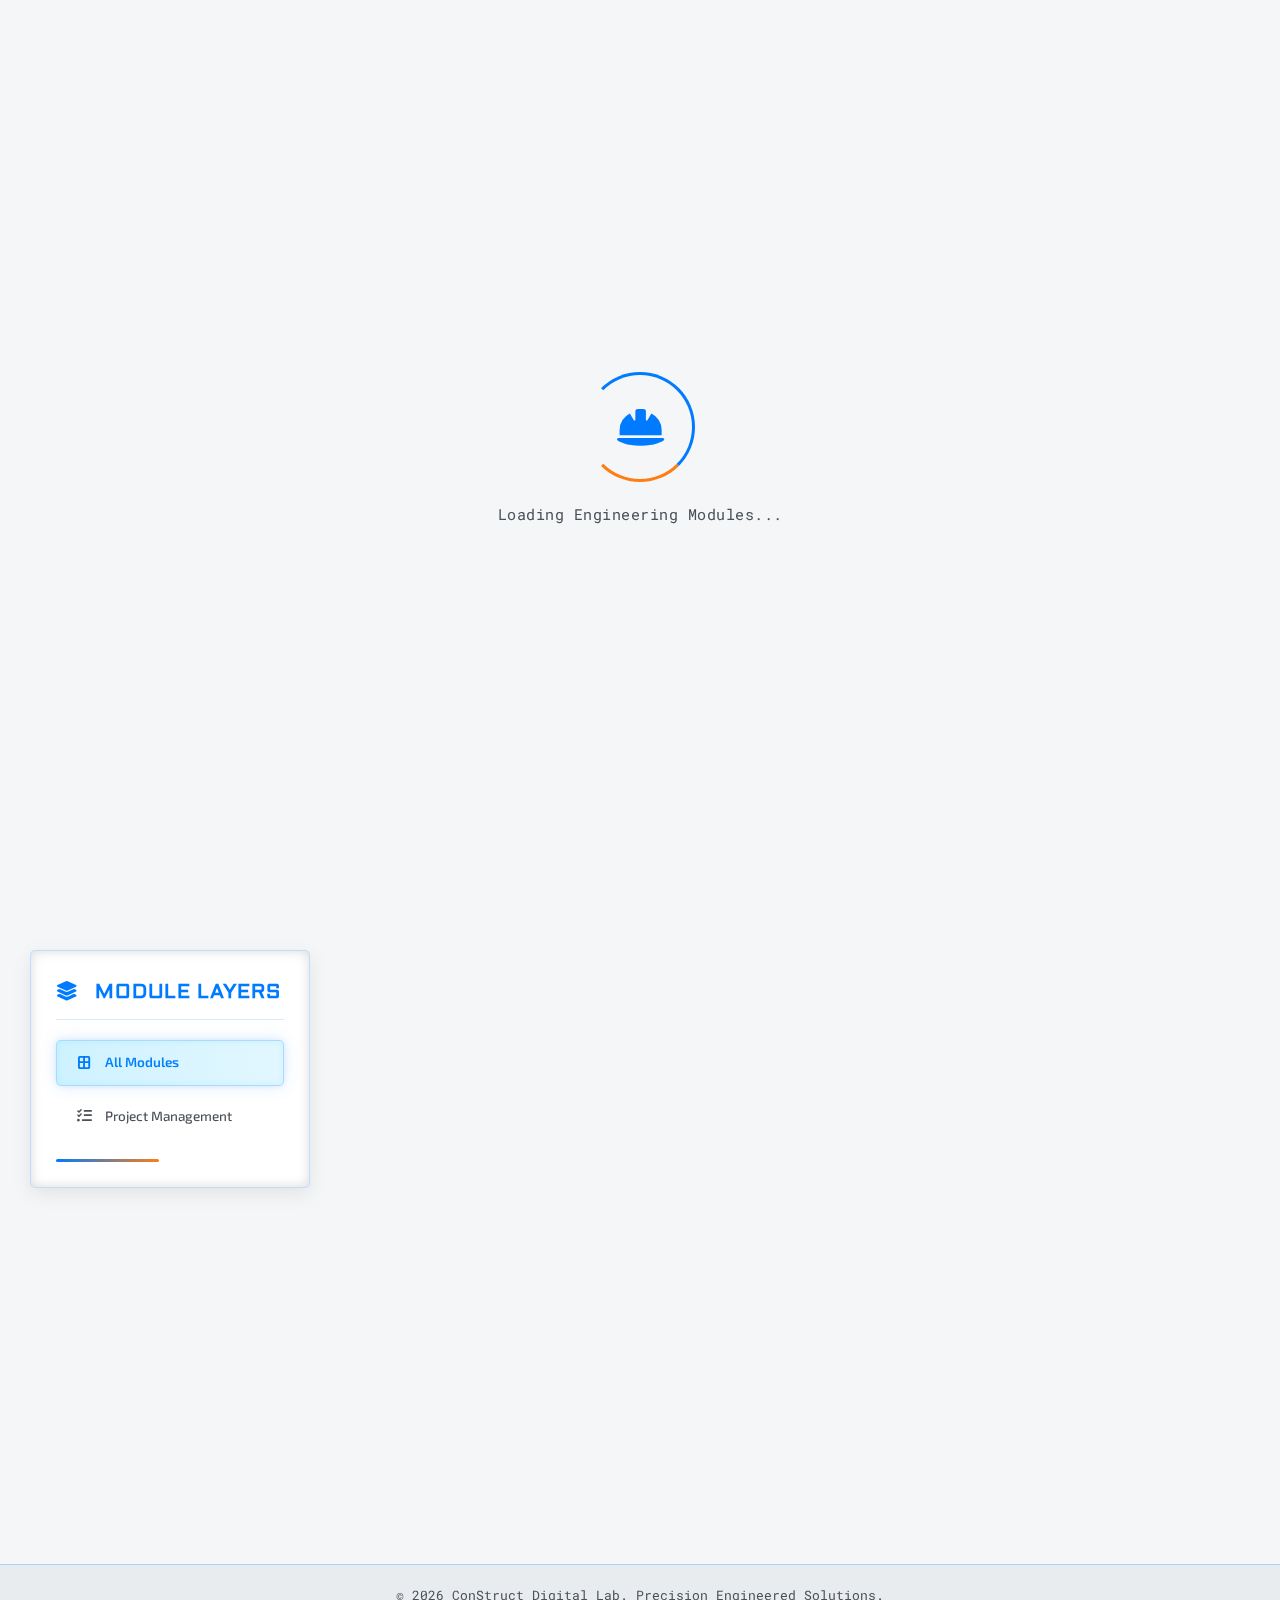
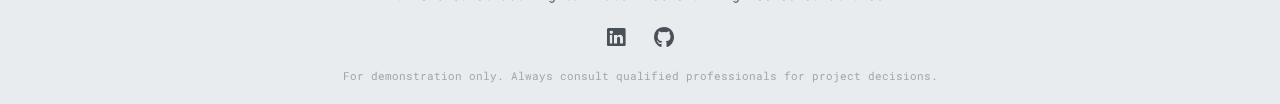
<file: index.html>
<!DOCTYPE html>
<html lang="en">
<head>
    <meta charset="UTF-8">
    <meta name="viewport" content="width=device-width, initial-scale=1.0">
    <title>ConStruct Digital Lab</title>
    <link rel="stylesheet" href="style.css">
    <link rel="preconnect" href="https://fonts.googleapis.com">
    <link rel="preconnect" href="https://fonts.gstatic.com" crossorigin>
    <link href="https://fonts.googleapis.com/css2?family=Exo+2:wght@300;400;600;700&family=Roboto+Mono:wght@400;500;700&family=Aldrich&display=swap" rel="stylesheet">
    <link rel="stylesheet" href="https://cdnjs.cloudflare.com/ajax/libs/font-awesome/6.4.0/css/all.min.css">
</head>
<body class="blueprint-theme"> <!-- Default class will be managed by JS -->

    <!-- Initial Loading Animation -->
    <div id="systemLoader" class="system-loader active">
        <div class="loader-core-wrapper">
            <div class="loader-core">
                <div class="loader-ring"></div>
                <i class="fas fa-hard-hat loader-icon-main"></i>
            </div>
        </div>
        <div class="loader-text-sequence">
            <p class="loader-text-item">Initializing Digital Workspace...</p>
            <p class="loader-text-item">Calibrating Precision Tools...</p>
            <p class="loader-text-item">Loading Engineering Modules...</p>
            <p class="loader-text-item">System Online.</p>
        </div>
    </div>

    <div class="site-grid-wrapper">
        <header class="lab-header">
            <div class="logo-area">
                <i class="fas fa-drafting-compass logo-icon-header"></i>
                <span class="logo-main">CS</span><span class="logo-sub">D/Lab</span>
            </div>
            <nav class="lab-nav">
                <a href="#hero-interface-anchor" class="nav-link active-nav-link"><i class="fas fa-tachometer-alt"></i> Dashboard</a>
                <a href="#tool-interface-anchor" class="nav-link"><i class="fas fa-tools"></i> Tool Interface</a>
                <!-- <a href="#about-anchor" class="nav-link"><i class="fas fa-info-circle"></i> About Project</a> -->
            </nav>
            <button id="themeToggleButton" class="theme-toggle-btn" title="Toggle Theme">
                <i class="fas fa-sun"></i> <!-- Initial icon will be set by JS based on default theme -->
            </button>
        </header>
        
        <div id="hero-interface-anchor" style="position: relative; top: -var(--header-height);"></div>

        <main class="lab-main-content">
            <section class="hero-interface">
                <div class="hero-overlay"></div>
                <div class="hero-background-elements">
                    <div class="topography-bg"></div>
                    <div class="animated-grid-background"></div>
                </div>
                <div class="hero-text">
                    <h1 class="reveal-text">DIGITAL ENGINEERING NEXUS</h1>
                    <p class="reveal-text-delayed">Open Toolbox: Free Construction Tools That Just Work</p>
                    <a href="#tool-interface-anchor" class="cta-button primary-cta reveal-button"><i class="fas fa-compass-drafting"></i> Explore Toolset</a>
                </div>
            </section>
            
            <div id="tool-interface-anchor" style="position: relative; top: -var(--header-height);"></div>

            <section class="tool-interface-section">
                <aside class="layer-control-panel">
                    <h3><i class="fas fa-layer-group"></i> MODULE LAYERS</h3>
                    <nav id="moduleCategories">
                        <ul>
                            <li><a href="#" class="category-filter active" data-category="all"><i class="fas fa-border-all"></i> All Modules</a></li>
                            <li><a href="#" class="category-filter" data-category="project-management"><i class="fas fa-tasks"></i> Project Management</a></li>
                            <!-- <li><a href="#" class="category-filter" data-category="geo-tech"><i class="fas fa-globe-americas"></i> Geo-Tech Tools</a></li> -->
                        </ul>
                    </nav>
                    <div class="panel-accent-strip"></div>
                </aside>

                <div class="module-display-grid" id="moduleDisplayGrid">
                    <!-- Project "Modules" will be injected here by script.js -->
                    <p class="no-modules-message" style="display:none;">No modules found for this category. Constructing new solutions daily!</p>
                </div>
            </section>
        </main>

        <footer class="lab-footer">
            <div class="footer-content">
                <p>© <span id="currentYearLab"></span> ConStruct Digital Lab. Precision Engineered Solutions.</p>
                <!-- <a href="mailto:your-email@example.com?subject=Issue Report - ConStruct Digital Lab" class="footer-report-link">
                    <i class="fas fa-bug"></i> Report an Issue
                </a> -->
            </div>
            <div class="social-links">
                <a href="[https://www.linkedin.com/in/yashpalgajjar/]" target="_blank" rel="noopener noreferrer" title="LinkedIn"><i class="fab fa-linkedin"></i></a>
                <a href="[https://github.com/ypgajjar]" target="_blank" rel="noopener noreferrer" title="GitHub"><i class="fab fa-github"></i></a>
            </div>
            <div class="footer-disclaimer">
                <p>For demonstration only. Always consult qualified professionals for project decisions.</p>
            </div>
        </footer>
    </div>

    <!-- Tool Inspector Modal -->
    <div id="toolInspector" class="tool-inspector-overlay">
        <div class="inspector-dialog">
            <button class="inspector-close-btn" aria-label="Close Inspector"><i class="fas fa-times"></i></button>
            <div class="inspector-header">
                <i id="inspectorIcon" class="fas fa-tools inspector-title-icon"></i>
                <div>
                    <h3 id="inspectorTitle"></h3>
                    <div id="inspectorTags" class="inspector-module-tags"></div>
                </div>
            </div>
            <div class="inspector-body">
                <div class="inspector-visual-pane">
                    <img id="inspectorImage" src="images/default_cover.png" alt="Tool Visual Representation">
                    <div class="visual-pane-overlay">
                        <i class="fas fa-search-plus"></i>
                    </div>
                </div>
                <div class="inspector-details-pane">
                    <h4><i class="fas fa-file-alt"></i> Operational Briefing:</h4>
                    <p id="inspectorDescription"></p>
                    <h4><i class="fas fa-cogs"></i> Core Specifications:</h4>
                    <ul id="inspectorFeatures"></ul>
                </div>
            </div>
            <div class="inspector-actions">
                <a id="inspectorLaunchLink" href="#" class="btn-launch-tool" target="_blank" rel="noopener noreferrer">
                    <i class="fas fa-rocket"></i> LAUNCH MODULE
                </a>
            </div>
        </div>
    </div>

    <script src="script.js"></script>
</body>
</html>
</file>
<file: style.css>
/* --- THE BLUEPRINT INTERFACE THEME --- */
@import url('https://fonts.googleapis.com/css2?family=Exo+2:ital,wght@0,200;0,300;0,400;0,600;0,700;1,300&family=Roboto+Mono:wght@300;400;500;700&family=Aldrich&display=swap');

:root {
    --bg-blueprint-dark: #0D1220;
    --bg-blueprint-medium: #161D31;
    --bg-blueprint-light: #232B4A;

    --accent-electric-blue: #00BFFF;
    --accent-cyber-orange: #FF9900;
    --accent-glow-green: #39FF14;
    --accent-tech-purple: #9F70FD;

    --text-primary-on-dark: #E8EAF6;
    --text-secondary-on-dark: #B0B8D4;
    --text-muted-on-dark: #6A7899; /* Further muted color */
    --text-accent-highlight: var(--accent-electric-blue);

    --font-display: 'Aldrich', sans-serif;
    --font-technical: 'Exo 2', sans-serif;
    --font-mono: 'Roboto Mono', monospace;

    --border-color-dark: rgba(0, 191, 255, 0.25);
    --border-color-medium: rgba(0, 191, 255, 0.15);
    --border-radius-tech: 5px;
    --transition-main: 0.3s cubic-bezier(0.4, 0, 0.2, 1);
    --shadow-glow: 0 0 16px rgba(0, 191, 255, 0.3), 0 0 5px rgba(0, 191, 255, 0.2);
    --shadow-depth: 0 6px 20px rgba(0, 0, 0, 0.25);
    --header-height: 65px;
}

/* --- Light Theme Variables --- */
.light-theme {
    --bg-blueprint-dark: #F4F6F8;
    --bg-blueprint-medium: #FFFFFF;
    --bg-blueprint-light: #E9ECEF;

    --accent-electric-blue: #007BFF;
    --accent-cyber-orange: #FD7E14;
    --accent-glow-green: #28A745;
    --accent-tech-purple: #6F42C1;

    --text-primary-on-dark: #212529;
    --text-secondary-on-dark: #495057;
    --text-muted-on-dark: #808A93; /* Further muted text for light theme */
    --text-accent-highlight: var(--accent-electric-blue);

    --border-color-dark: rgba(0, 123, 255, 0.25);
    --border-color-medium: rgba(0, 123, 255, 0.15);
    --shadow-glow: 0 0 16px rgba(0, 123, 255, 0.15), 0 0 5px rgba(0, 123, 255, 0.1);
    --shadow-depth: 0 6px 20px rgba(0, 0, 0, 0.08);
}


/* --- Basic Reset & Body Styling --- */
* { margin: 0; padding: 0; box-sizing: border-box; }
html { scroll-behavior: smooth; font-size: 15px; }
body {
    font-family: var(--font-technical);
    background-color: var(--bg-blueprint-dark);
    color: var(--text-primary-on-dark);
    line-height: 1.6;
    overflow-x: hidden;
    transition: background-color var(--transition-main), color var(--transition-main);
}
body.modal-open { overflow: hidden; }

/* Custom Scrollbar */
body::-webkit-scrollbar { width: 9px; }
body::-webkit-scrollbar-track { background: var(--bg-blueprint-medium); }
body::-webkit-scrollbar-thumb { background-color: var(--accent-electric-blue); border-radius: var(--border-radius-tech); border: 2px solid var(--bg-blueprint-medium); }
body::-webkit-scrollbar-thumb:hover { background-color: var(--accent-cyber-orange); }

a { text-decoration: none; color: var(--text-accent-highlight); transition: color var(--transition-main); }
a:hover { color: var(--accent-cyber-orange); }

/* --- System Loader --- */
.system-loader {
    position: fixed; top: 0; left: 0; width: 100%; height: 100%;
    background-color: var(--bg-blueprint-dark);
    display: flex; flex-direction: column;
    justify-content: center; align-items: center;
    z-index: 9999;
    opacity: 1; visibility: visible;
    transition: opacity 0.6s ease-out 0.3s, visibility 0.6s ease-out 0.3s;
}
.system-loader:not(.active) { opacity: 0; visibility: hidden; pointer-events: none; }

.loader-core-wrapper { margin-bottom: 20px; }
.loader-core { position: relative; width: 110px; height: 110px; }
.loader-ring {
    width: 100%; height: 100%; border-radius: 50%;
    border: 3px solid transparent;
    border-top-color: var(--accent-electric-blue);
    border-right-color: var(--accent-electric-blue);
    border-bottom-color: var(--accent-cyber-orange);
    animation: spin 1.2s linear infinite;
}
.loader-icon-main {
    position: absolute; top: 50%; left: 50%;
    transform: translate(-50%, -50%);
    font-size: 2.8em; color: var(--accent-electric-blue);
    animation: pulseIcon 1.8s ease-in-out infinite;
}
.loader-text-sequence { text-align: center; height: 1.8em; }
.loader-text-item {
    font-family: var(--font-mono); font-size: 1em;
    color: var(--text-secondary-on-dark); letter-spacing: 0.5px;
    opacity: 0; position: absolute; left: 50%; transform: translateX(-50%);
    transition: opacity 0.5s ease-in-out;
}
.loader-text-item.visible { opacity: 1; }

@keyframes spin { to { transform: rotate(360deg); } }
@keyframes pulseIcon { 0%, 100% { opacity: 0.8; transform: translate(-50%, -50%) scale(0.9); } 50% { opacity: 1; transform: translate(-50%, -50%) scale(1.05); } }


/* --- Site Wrapper & Header --- */
.site-grid-wrapper { display: flex; flex-direction: column; min-height: 100vh; }
.lab-header {
    background-color: rgba(13, 18, 32, 0.75);
    backdrop-filter: blur(12px) saturate(150%); -webkit-backdrop-filter: blur(12px) saturate(150%);
    padding: 0 30px; height: var(--header-height);
    display: flex; justify-content: space-between; align-items: center;
    border-bottom: 1px solid var(--border-color-dark);
    position: fixed; top: 0; left: 0; width: 100%;
    z-index: 1000;
    transition: transform 0.4s ease-out, background-color var(--transition-main);
}
.light-theme .lab-header { background-color: rgba(244, 246, 248, 0.75); }
.lab-header.header-hidden { transform: translateY(-100%); }

.logo-area { display: flex; align-items: center; font-family: var(--font-display); font-size: 1.5em; }
.logo-icon-header { font-size: 1em; color: var(--accent-electric-blue); margin-right: 8px; transition: transform 0.3s ease; }
.logo-area:hover .logo-icon-header { transform: rotate(-15deg) scale(1.1); }
.logo-main { color: var(--accent-electric-blue); }
.logo-sub { color: var(--text-primary-on-dark); font-size: 0.75em; opacity: 0.9; margin-left: 2px; }

.lab-nav { display: flex; align-items: center; }
.lab-nav .nav-link {
    margin-left: 25px; color: var(--text-secondary-on-dark); font-weight: 500;
    text-transform: uppercase; font-size: 0.85em; letter-spacing: 0.7px;
    padding: 8px 0; position: relative;
    transition: color var(--transition-main);
}
.lab-nav .nav-link i { margin-right: 6px; font-size: 1em; }
.lab-nav .nav-link::after {
    content: ''; position: absolute; bottom: 0; left: 50%; transform: translateX(-50%);
    width: 0; height: 2px; background-color: var(--accent-electric-blue);
    transition: width 0.3s ease-out;
}
.lab-nav .nav-link:hover, .lab-nav .nav-link.active-nav-link {
    color: var(--text-primary-on-dark);
}
.lab-nav .nav-link:hover::after, .lab-nav .nav-link.active-nav-link::after {
    width: 100%;
}
.lab-nav .nav-link.active-nav-link { color: var(--accent-electric-blue); }

.theme-toggle-btn {
    background: none; border: 1px solid var(--border-color-medium);
    color: var(--text-secondary-on-dark); font-size: 1.1em;
    width: 36px; height: 36px; border-radius: 50%;
    cursor: pointer; transition: all var(--transition-main);
    display: flex; align-items: center; justify-content: center;
}
.theme-toggle-btn:hover {
    color: var(--accent-electric-blue);
    border-color: var(--accent-electric-blue);
    box-shadow: var(--shadow-glow);
    transform: scale(1.1) rotate(15deg);
}

/* --- Main Content Area --- */
.lab-main-content { flex-grow: 1; padding-top: var(--header-height); }

/* --- Hero Interface Section --- */
.hero-interface {
    height: calc(100vh - var(--header-height)); min-height: 550px;
    display: flex; align-items: center; justify-content: center;
    text-align: center;
    position: relative;
    overflow: hidden;
    padding: 20px;
}
.hero-background-elements { position: absolute; top: 0; left: 0; width: 100%; height: 100%; z-index: 0; }
.topography-bg {
    position: absolute; top: 0; left: 0; width: 100%; height: 100%;
    background-image: url("data:image/svg+xml,%3Csvg width='100' height='100' viewBox='0 0 100 100' xmlns='http://www.w3.org/2000/svg'%3E%3Cpath d='M20 0V20H0V40H20V60H0V80H20V100H40V80H60V100H80V80H100V60H80V40H100V20H80V0H60V20H40V0H20Z' fill='%23161D31' fill-opacity='0.08' fill-rule='evenodd'/%3E%3C/svg%3E");
    opacity: 0.3;
    mix-blend-mode: overlay;
}
.light-theme .topography-bg {
    background-image: url("data:image/svg+xml,%3Csvg width='100' height='100' viewBox='0 0 100 100' xmlns='http://www.w3.org/2000/svg'%3E%3Cpath d='M20 0V20H0V40H20V60H0V80H20V100H40V80H60V100H80V80H100V60H80V40H100V20H80V0H60V20H40V0H20Z' fill='%23E9ECEF' fill-opacity='0.15' fill-rule='evenodd'/%3E%3C/svg%3E");
}

.animated-grid-background {
    position: absolute; top: 0; left: 0; width: 100%; height: 100%;
    background-image:
        linear-gradient(var(--border-color-medium) 1px, transparent 1px),
        linear-gradient(90deg, var(--border-color-medium) 1px, transparent 1px);
    background-size: 45px 45px;
    opacity: 0.15;
    animation: panGrid 80s linear infinite;
}
.hero-overlay {
    position: absolute; top: 0; left: 0; width: 100%; height: 100%;
    background: radial-gradient(ellipse at center, rgba(13, 18, 32, 0.25) 0%, rgba(13, 18, 32, 0.8) 80%);
    z-index: 1;
}
.light-theme .hero-overlay {
     background: radial-gradient(ellipse at center, rgba(244, 246, 248, 0.05) 0%, rgba(244, 246, 248, 0.55) 80%);
}

.hero-text { position: relative; z-index: 2; max-width: 750px; }
.hero-text h1 {
    font-family: var(--font-display); font-size: clamp(2.2em, 4.5vw, 3.5em);
    letter-spacing: 1.2px;
    color: var(--text-primary-on-dark);
    text-shadow: 0 0 18px rgba(0, 191, 255, 0.45), 0 0 4px var(--accent-electric-blue);
    margin-bottom: 18px;
    opacity: 0; transform: translateY(30px);
    transition: opacity 0.8s ease-out, transform 0.8s ease-out;
}
.hero-text h1.visible { opacity: 1; transform: translateY(0); }

.hero-text p {
    font-size: clamp(1em, 1.8vw, 1.15em); color: var(--text-secondary-on-dark);
    max-width: 650px; margin: 0 auto 30px auto;
    font-family: var(--font-technical); font-weight: 300;
    opacity: 0; transform: translateY(20px);
    transition: opacity 0.8s ease-out 0.2s, transform 0.8s ease-out 0.2s;
}
.hero-text p.visible { opacity: 1; transform: translateY(0); }

.cta-button.primary-cta {
    display: inline-block;
    background: linear-gradient(45deg, var(--accent-electric-blue), var(--accent-tech-purple));
    color: #fff;
    padding: 13px 30px;
    border-radius: var(--border-radius-tech);
    font-family: var(--font-technical); font-weight: 600;
    text-transform: uppercase; font-size: 0.9em; letter-spacing: 1px;
    transition: transform var(--transition-main), box-shadow var(--transition-main), background-size var(--transition-main);
    box-shadow: 0 4px 18px rgba(0, 191, 255, 0.3);
    background-size: 100% 100%;
    opacity: 0; transform: scale(0.9);
    transition: opacity 0.6s ease-out 0.4s, transform 0.6s ease-out 0.4s, box-shadow var(--transition-main);
}
.cta-button.primary-cta.visible { opacity: 1; transform: scale(1); }

.cta-button.primary-cta:hover {
    transform: translateY(-3px) scale(1.02);
    box-shadow: 0 7px 22px rgba(159, 112, 253, 0.35), var(--shadow-glow);
    background-size: 150% 150%;
}
.cta-button.primary-cta i { margin-right: 8px; transform: rotate(-5deg); }

@keyframes panGrid {
  0% { background-position: 0 0; }
  100% { background-position: 360px 360px; }
}


/* --- Tool Interface Section --- */
.tool-interface-section {
    display: flex;
    gap: 30px;
    padding: 50px 30px;
    max-width: 1600px; margin: 0 auto;
}
.layer-control-panel {
    flex: 0 0 280px;
    background-color: var(--bg-blueprint-medium);
    padding: 25px;
    border-radius: var(--border-radius-tech);
    border: 1px solid var(--border-color-dark);
    box-shadow: var(--shadow-depth), inset 0 0 12px rgba(0,0,0,0.15);
    align-self: flex-start;
    position: sticky; top: calc(var(--header-height) + 25px);
    transition: background-color var(--transition-main), border-color var(--transition-main);
}
.panel-accent-strip {
    height: 3px; width: 45%;
    background: linear-gradient(90deg, var(--accent-electric-blue), var(--accent-cyber-orange));
    margin-top: 20px;
    border-radius: 2px;
}
.layer-control-panel h3 {
    font-family: var(--font-display); font-size: 1.3em;
    color: var(--accent-electric-blue);
    margin-bottom: 20px; padding-bottom: 12px;
    border-bottom: 1px solid var(--border-color-medium);
    letter-spacing: 0.7px;
}
.layer-control-panel h3 i { margin-right: 10px; }
#moduleCategories ul { list-style: none; }
#moduleCategories li a.category-filter {
    display: flex; align-items: center;
    padding: 11px 16px; margin-bottom: 8px;
    border-radius: var(--border-radius-tech);
    color: var(--text-secondary-on-dark);
    font-weight: 500; font-size: 0.9em;
    border: 1px solid transparent;
    transition: all var(--transition-main);
    position: relative;
    overflow: hidden;
}
#moduleCategories li a.category-filter::before {
    content: ''; position: absolute; top: 0; left: -100%;
    width: 100%; height: 100%;
    background: linear-gradient(90deg, rgba(0,191,255,0.1), rgba(0,191,255,0.01));
    transition: left 0.4s ease-out;
    z-index: 0;
}
#moduleCategories li a.category-filter:hover::before,
#moduleCategories li a.category-filter.active::before {
    left: 0;
}
#moduleCategories li a.category-filter:hover {
    color: var(--accent-electric-blue);
    border-left: 3px solid var(--accent-electric-blue);
    transform: translateX(6px);
    background-color: var(--bg-blueprint-light);
}
#moduleCategories li a.category-filter.active {
    background-color: rgba(0, 191, 255, 0.1);
    color: var(--accent-electric-blue);
    font-weight: 600;
    border: 1px solid var(--border-color-dark);
    box-shadow: inset 0 0 8px rgba(0, 191, 255, 0.1), var(--shadow-glow);
}
#moduleCategories li a.category-filter i { margin-right: 10px; font-size: 1.1em; min-width: 22px; text-align: center; position: relative; z-index: 1;}
#moduleCategories li a.category-filter span { position: relative; z-index: 1; }


/* --- Project "Module" Display --- */
.module-display-grid {
    flex: 1;
    display: grid;
    grid-template-columns: repeat(auto-fill, minmax(250px, 1fr));
    gap: 20px;
}

@media (min-width: 1500px) { .module-display-grid { grid-template-columns: repeat(5, 1fr); } }
@media (min-width: 1100px) and (max-width: 1499.98px) { .module-display-grid { grid-template-columns: repeat(4, 1fr); } }
@media (min-width: 800px) and (max-width: 1099.98px) { .module-display-grid { grid-template-columns: repeat(3, 1fr); } }
@media (min-width: 550px) and (max-width: 799.98px) { .module-display-grid { grid-template-columns: repeat(auto-fill, minmax(240px, 1fr)); } }


.project-module {
    background-color: var(--bg-blueprint-medium);
    border: 1px solid var(--border-color-medium);
    border-radius: var(--border-radius-tech);
    padding: 0;
    box-shadow: var(--shadow-depth);
    cursor: pointer;
    opacity: 0;
    transform: translateY(30px) scale(0.96);
    transition: transform 0.45s cubic-bezier(0.165, 0.84, 0.44, 1),
                box-shadow 0.45s cubic-bezier(0.165, 0.84, 0.44, 1),
                opacity 0.45s cubic-bezier(0.165, 0.84, 0.44, 1),
                border-color var(--transition-main);
    position: relative;
    overflow: hidden;
    display: flex; flex-direction: column;
}
.project-module.visible {
    opacity: 1;
    transform: translateY(0) scale(1);
}
.project-module:hover {
    transform: translateY(-6px) scale(1.015);
    box-shadow: 0 10px 30px rgba(0,0,0,0.3), var(--shadow-glow);
    border-color: var(--accent-electric-blue);
}
.project-module::before {
    content: ''; position: absolute; top: 0; left: 0;
    width: 100%; height: 2px;
    background: linear-gradient(90deg, transparent, var(--accent-electric-blue), var(--accent-cyber-orange), transparent);
    opacity: 0;
    transition: opacity var(--transition-main);
}
.project-module:hover::before { opacity: 0.7; }

.module-header {
    display: flex; align-items: center;
    padding: 12px 18px;
    border-bottom: 1px solid var(--border-color-medium);
}
.module-icon {
    font-size: 1.3em; color: var(--accent-electric-blue);
    margin-right: 12px;
    transition: transform 0.3s ease;
}
.project-module:hover .module-icon { transform: scale(1.1) rotate(-5deg); }

.project-module h4 {
    font-family: var(--font-technical); font-size: 1.15em; font-weight: 600;
    color: var(--text-primary-on-dark); margin-bottom: 0;
}

.module-thumbnail { position: relative; }
.module-thumbnail img {
    width: 100%; height: 160px;
    object-fit: cover;
    filter: saturate(0.9) contrast(1.05) brightness(0.9);
    transition: filter 0.4s ease, transform 0.4s ease;
}
.project-module:hover .module-thumbnail img {
    filter: saturate(1.1) contrast(1.1) brightness(1);
    transform: scale(1.03);
}
.thumbnail-overlay {
    position: absolute; top: 0; left: 0; width: 100%; height: 100%;
    background-color: rgba(0, 191, 255, 0.45);
    color: white; display: flex; flex-direction: column;
    align-items: center; justify-content: center;
    opacity: 0; transition: opacity var(--transition-main);
    font-size: 1em; font-weight: 500;
}
.thumbnail-overlay i { font-size: 1.8em; margin-bottom: 8px; }
.project-module:hover .thumbnail-overlay { opacity: 1; }


.module-short-desc {
    font-size: 0.85em; color: var(--text-secondary-on-dark);
    padding: 12px 18px;
    line-height: 1.45; font-weight: 300;
    flex-grow: 1;
}
.module-tags-list { display: flex; flex-wrap: wrap; gap: 6px; padding: 0 18px 12px; }
.module-tags-list .tag {
    background-color: var(--bg-blueprint-light);
    color: var(--text-secondary-on-dark);
    border: 1px solid var(--border-color-medium);
    padding: 4px 8px; border-radius: var(--border-radius-tech);
    font-size: 0.7em; font-family: var(--font-mono); text-transform: uppercase;
    transition: all var(--transition-main);
}
.module-tags-list .tag:hover {
    background-color: var(--accent-electric-blue);
    color: var(--bg-blueprint-dark);
    border-color: var(--accent-electric-blue);
    transform: translateY(-2px);
}
.module-tags-list .tag i { margin-right: 4px; opacity: 0.7; }

.module-inspect-button {
    font-size: 0.9em; font-weight: 600; color: var(--accent-cyber-orange);
    background-color: transparent; border: none;
    border-top: 1px solid var(--border-color-medium);
    padding: 12px 18px;
    width: 100%; text-align: left; cursor: pointer;
    transition: background-color var(--transition-main), color var(--transition-main);
}
.module-inspect-button:hover {
    background-color: var(--accent-cyber-orange);
    color: var(--bg-blueprint-dark);
}
.module-inspect-button i { margin-left: 6px; transition: transform 0.3s ease; }
.module-inspect-button:hover i { transform: translateX(4px); }

.no-modules-message {
    grid-column: 1 / -1;
    text-align: center;
    padding: 35px 20px;
    font-family: var(--font-technical);
    font-size: 1.1em;
    color: var(--text-secondary-on-dark);
    border: 2px dashed var(--border-color-medium);
    border-radius: var(--border-radius-tech);
    background-color: var(--bg-blueprint-medium);
}

/* --- Tool Inspector Modal --- */
.tool-inspector-overlay {
    position: fixed; top: 0; left: 0; width: 100%; height: 100%;
    background-color: rgba(13, 18, 32, 0.8);
    backdrop-filter: blur(10px) saturate(120%); -webkit-backdrop-filter: blur(10px) saturate(120%);
    display: flex; align-items: center; justify-content: center;
    z-index: 2000;
    opacity: 0; visibility: hidden;
    transition: opacity 0.4s var(--transition-main), visibility 0s linear 0.4s;
}
.light-theme .tool-inspector-overlay { background-color: rgba(244, 246, 248, 0.8); }

.tool-inspector-overlay.active { opacity: 1; visibility: visible; transition-delay: 0s; }
.inspector-dialog {
    background-color: var(--bg-blueprint-medium);
    border: 1px solid var(--border-color-dark);
    border-radius: var(--border-radius-tech);
    width: 90%; max-width: 850px;
    box-shadow: 0 12px 45px rgba(0,0,0,0.45), var(--shadow-glow);
    position: relative;
    transform: scale(0.95) translateY(30px);
    transition: transform 0.4s var(--transition-main) 0.1s;
    display: flex; flex-direction: column;
    max-height: 88vh;
    overflow: hidden;
}
.tool-inspector-overlay.active .inspector-dialog { transform: scale(1) translateY(0); }

.inspector-header {
    padding: 18px 25px;
    border-bottom: 1px solid var(--border-color-dark);
    display: flex; align-items: center;
    background-color: var(--bg-blueprint-light);
}
.inspector-title-icon {
    font-size: 2.2em; color: var(--accent-electric-blue);
    margin-right: 18px;
    text-shadow: 0 0 8px var(--accent-electric-blue);
}
.inspector-header h3 {
    font-family: var(--font-display); font-size: 1.8em;
    color: var(--text-primary-on-dark); margin-bottom: 4px;
}
.inspector-module-tags { display: flex; flex-wrap: wrap; gap: 7px; }
.inspector-module-tags .tag {
    background-color: var(--bg-blueprint-dark);
    color: var(--accent-electric-blue);
    border: 1px solid var(--border-color-medium);
    padding: 4px 10px; border-radius: var(--border-radius-tech);
    font-size: 0.75em; font-family: var(--font-mono);
}
.inspector-module-tags .tag i { margin-right: 4px; opacity: 0.8; }

.inspector-body {
    padding: 20px 25px;
    display: flex; gap: 25px;
    overflow-y: auto;
    flex-grow: 1;
}
.inspector-visual-pane { flex: 0 0 40%; position: relative; }
.inspector-visual-pane img {
    width: 100%; border-radius: var(--border-radius-tech);
    border: 1px solid var(--border-color-dark);
    box-shadow: 0 4px 18px rgba(0,0,0,0.18);
    transition: transform 0.3s ease;
}
.inspector-visual-pane:hover img { transform: scale(1.025); }
.visual-pane-overlay {
    position: absolute; top:0; left:0; width:100%; height:100%;
    background: rgba(0,191,255,0.25); opacity:0; pointer-events:none;
    display:flex; align-items:center; justify-content:center;
    font-size: 2.8em; color:white; border-radius: var(--border-radius-tech);
    transition: opacity var(--transition-main);
}
.inspector-visual-pane:hover .visual-pane-overlay { opacity:1; }

.inspector-details-pane { flex: 1; }
.inspector-details-pane h4 {
    font-family: var(--font-technical); font-weight: 600;
    color: var(--accent-cyber-orange); font-size: 1.1em; margin-bottom: 8px;
    margin-top: 18px; border-bottom: 1px solid rgba(255, 153, 0, 0.2); padding-bottom: 7px;
}
.inspector-details-pane h4:first-child { margin-top: 0; }
.inspector-details-pane h4 i { margin-right: 7px; }
.inspector-details-pane p, .inspector-details-pane ul {
    font-size: 0.92em; color: var(--text-secondary-on-dark); margin-bottom: 16px;
    font-weight: 300; line-height: 1.65;
}
.inspector-details-pane ul { list-style: none; padding-left: 4px; }
.inspector-details-pane ul li {
    padding-left: 22px; position: relative; margin-bottom: 8px;
}
.inspector-details-pane ul li .feature-icon {
    position: absolute; left: 0; top: 4px;
    color: var(--accent-electric-blue);
    font-size: 0.85em;
}

.inspector-actions {
    padding: 18px 25px;
    border-top: 1px solid var(--border-color-dark);
    text-align: right;
    background-color: var(--bg-blueprint-light);
}
.btn-launch-tool {
    display: inline-flex; align-items: center; justify-content: center;
    background: linear-gradient(45deg, var(--accent-electric-blue), var(--accent-glow-green));
    color: var(--bg-blueprint-dark);
    padding: 10px 25px;
    border-radius: var(--border-radius-tech);
    font-family: var(--font-technical); font-weight: 700;
    text-transform: uppercase; font-size: 0.9em; letter-spacing: 1.1px;
    box-shadow: 0 3px 12px rgba(0, 191, 255, 0.25);
    transition: all var(--transition-main);
}
.btn-launch-tool:hover {
    transform: translateY(-2px) scale(1.02);
    box-shadow: 0 5px 18px rgba(57, 255, 20, 0.4);
    background: linear-gradient(45deg, var(--accent-glow-green), var(--accent-electric-blue));
}
.btn-launch-tool i { margin-right: 8px; font-size: 1em; }
.inspector-close-btn {
    position: absolute; top: 15px; right: 15px;
    background: transparent; border: none;
    color: var(--text-secondary-on-dark); font-size: 1.7em;
    cursor: pointer; transition: all var(--transition-main);
    padding: 7px; line-height: 1; border-radius: 50%;
    z-index: 10;
}
.inspector-close-btn:hover {
    color: var(--accent-cyber-orange);
    transform: rotate(180deg) scale(1.1);
    background-color: var(--bg-blueprint-medium);
}


/* --- Footer --- */
.lab-footer {
    background-color: var(--bg-blueprint-dark);
    padding: 20px 30px;
    border-top: 1px solid var(--border-color-dark);
    margin-top: auto;
    font-family: var(--font-mono);
    color: var(--text-secondary-on-dark);
    transition: background-color var(--transition-main), border-color var(--transition-main);
}
.light-theme .lab-footer { background-color: var(--bg-blueprint-light); }

.footer-content {
    display: flex;
    flex-direction: column;
    align-items: center;
    gap: 8px;
    margin-bottom: 15px;
    text-align: center;
    font-size: 0.85em;
}
.footer-content p {
    margin: 0;
}

.footer-report-link {
    color: var(--text-secondary-on-dark);
    font-family: var(--font-technical);
    transition: color var(--transition-main);
    text-decoration: none;
}
.footer-report-link i {
    margin-right: 5px;
    color: var(--accent-cyber-orange);
    transition: color var(--transition-main);
}
.footer-report-link:hover {
    color: var(--accent-electric-blue);
}
.footer-report-link:hover i {
    color: var(--accent-electric-blue);
}

.lab-footer .social-links { text-align: center; }
.lab-footer .social-links a {
    color: var(--text-secondary-on-dark); font-size: 1.4em; margin: 0 10px;
    transition: color var(--transition-main), transform var(--transition-main);
}
.lab-footer .social-links a:hover {
    color: var(--accent-electric-blue);
    transform: scale(1.15) translateY(-2px);
    text-shadow: 0 0 8px var(--accent-electric-blue);
}

.footer-disclaimer {
    margin-top: 10px; /* Reduced space above disclaimer */
    text-align: center;
    padding-top: 5px; /* Reduced space */
    /* border-top: 1px solid var(--border-color-medium); REMOVED for less attention */
}
.footer-disclaimer p {
    font-size: 0.7em; /* Even smaller text for one-liner */
    color: var(--text-muted-on-dark);
    line-height: 1.4; /* Adjusted for single line readability */
    max-width: 90%; /* Allow it to take more width if needed for one line */
    margin: 0 auto;
    opacity: 0.7; /* Further reduce initial prominence */
    transition: opacity var(--transition-main);
    white-space: normal; /* Allow wrapping if absolutely necessary on tiny screens */
}
.lab-footer:hover .footer-disclaimer p {
    opacity: 0.9; /* Slightly more visible on footer hover */
}


/* --- Responsive Adjustments --- */
@media (max-width: 1024px) {
    html { font-size: 14.5px; }
    :root { --header-height: 60px; }
    .tool-interface-section { flex-direction: column; padding: 40px 25px; gap: 25px; }
    .layer-control-panel { width: 100%; margin-bottom: 30px; position: static; padding: 20px; }
    .hero-interface { min-height: 480px; }
}

@media (max-width: 768px) {
    html { font-size: 14px; }
    :root { --header-height: 55px; }
    .lab-header { padding: 0 15px; }
    .logo-area { font-size: 1.3em; }
    .lab-nav { display: none; }
    .theme-toggle-btn { margin-left: auto; }

    .hero-interface { height: auto; min-height: auto; padding: 40px 15px; }
    .tool-interface-section { padding: 30px 15px; gap: 20px; }
    .layer-control-panel h3 { font-size: 1.2em; }
    #moduleCategories li a.category-filter { padding: 10px 14px; font-size: 0.88em;}

    .inspector-dialog { max-width: 95%; max-height: 90vh; }
    .inspector-header { padding: 15px; }
    .inspector-title-icon { font-size: 2em; margin-right: 12px;}
    .inspector-header h3 { font-size: 1.5em; }
    .inspector-body { flex-direction: column; padding: 15px; gap: 15px; }
    .inspector-visual-pane { margin-bottom: 15px; }
    .btn-launch-tool { width: 100%; padding: 12px 20px; font-size: 0.85em; }
    .inspector-actions { padding: 15px; }
    .lab-footer { padding: 15px 20px; }
    .footer-content { gap: 5px; margin-bottom: 10px; font-size: 0.8em; }
    .footer-disclaimer { margin-top: 8px; padding-top: 4px;}
    .footer-disclaimer p { font-size: 0.68em; max-width: 95%;} /* Ensure it fits on mobile */
}

@media (max-width: 480px) {
    .hero-text h1 { font-size: 1.8em; }
    .hero-text p { font-size: 0.9em; }
    .cta-button.primary-cta { padding: 10px 20px; font-size: 0.8em;}
    .layer-control-panel h3 { font-size: 1.1em; }
    .project-module h4 { font-size: 1.05em; }
    .module-short-desc { font-size: 0.8em;}
    .module-tags-list .tag {font-size: 0.65em;}
    .module-inspect-button {font-size: 0.85em;}
    .footer-disclaimer p { line-height: 1.5; } /* May need to wrap on very small screens */
}
</file>
